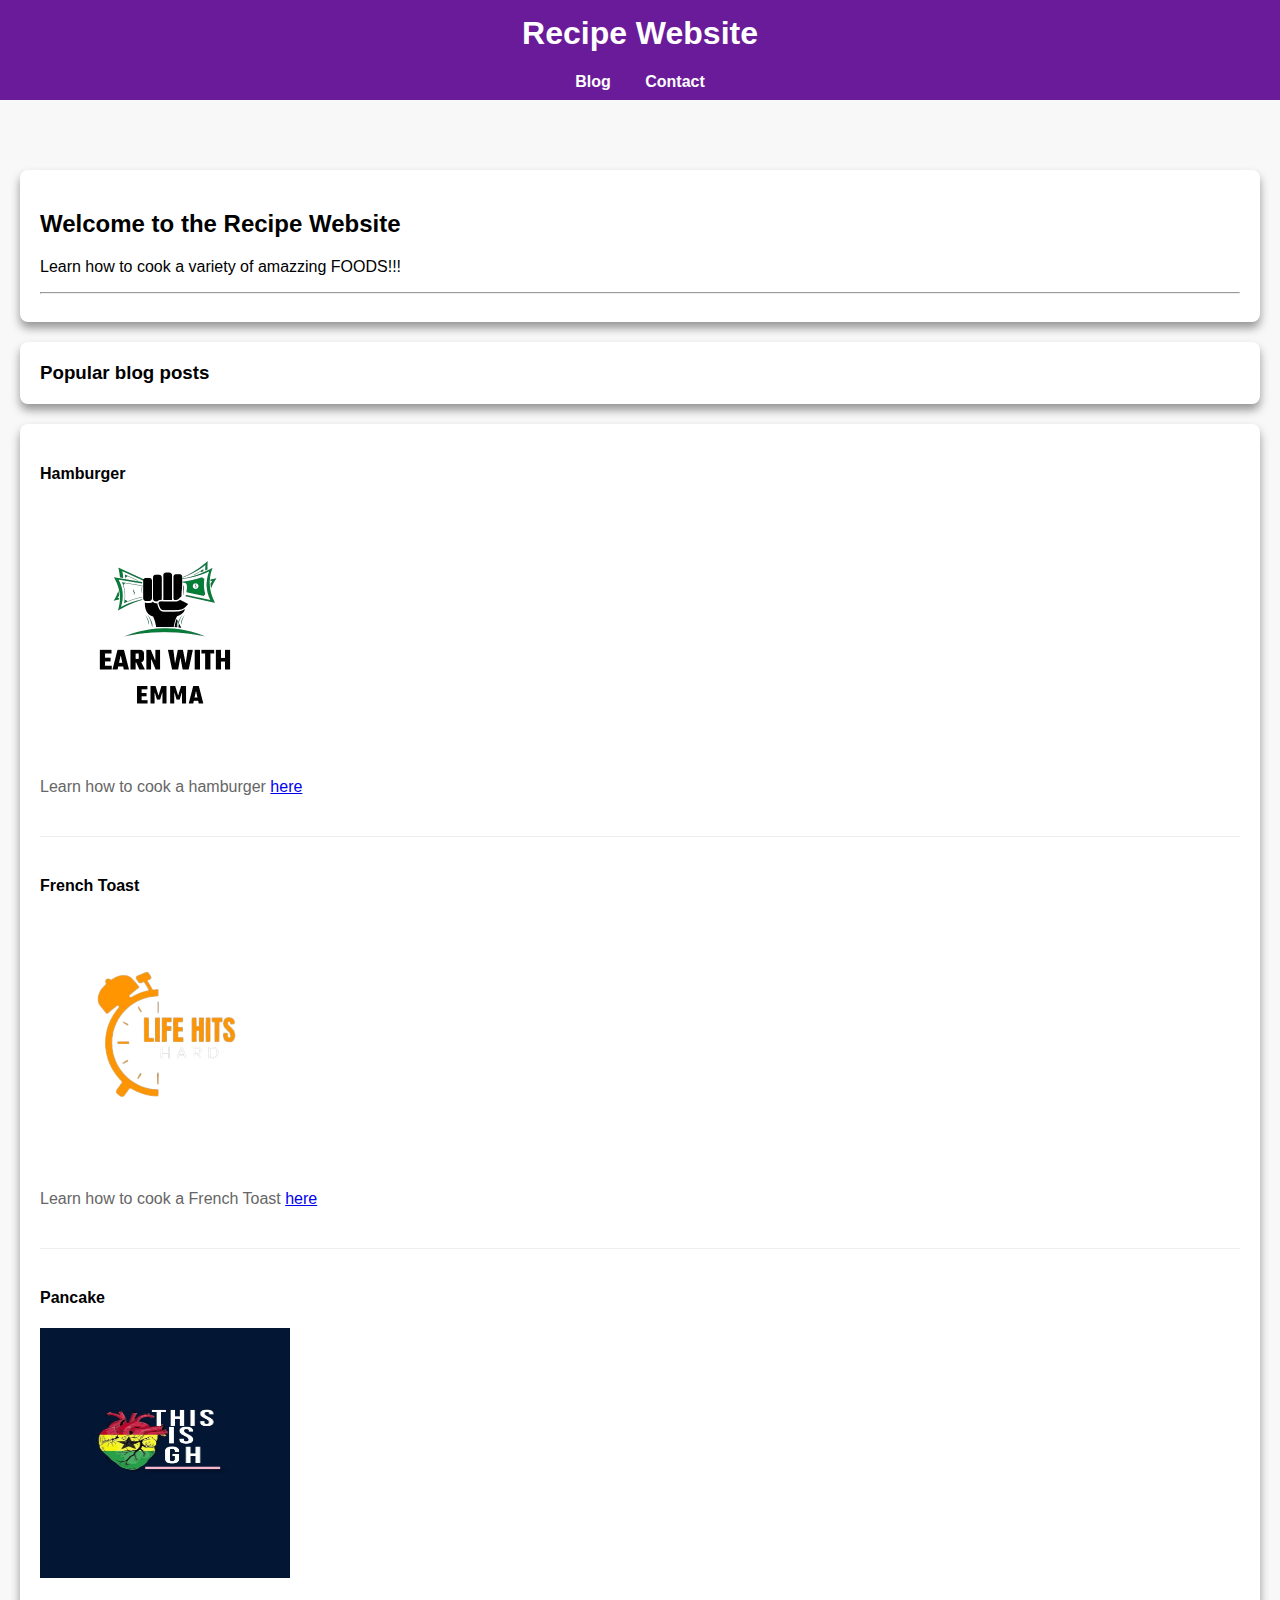
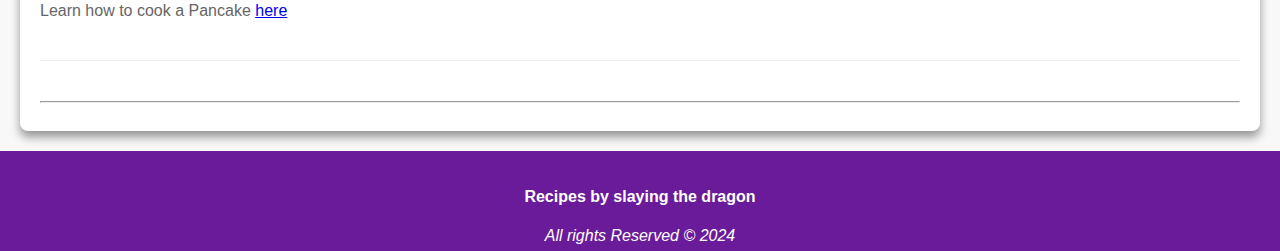
<file: index.html>
<!DOCTYPE html>
<html lang="en">
<head>
  <meta charset="UTF-8">
  <meta name="viewport" content="width=device-width, initial-scale=1.0">
  <link rel="stylesheet" href="styles/general.css">
  <title>HomePage</title>
</head>
<body>
  <header>
    <h1>Recipe Website</h1>
    <nav>
      <ul>
      

        <li>
          <a href="blog.html" title="View all Blogs">Blog</a>
        </li>

         <li>
          <a href="contact.html">Contact</a>
        </li>
      </ul>
    </nav>
  </header>

  <div class="intro">
    <h2>Welcome to the Recipe Website</h2>

    <p>Learn how to cook a variety of amazzing FOODS!!!</p>

    <hr />

    
  </div>
  <h3>Popular blog posts</h3>
  <main>
    
  

    <article>
      <section>
        
        <h4>Hamburger</h4>
        <img src="public/hamburger.png" width="250" height="250">

        <p>
          Learn how to cook a hamburger <a href="Blog/hamburger.html">here</a>
        </p>
      </section>


      <section>
        <h4>French Toast</h4>
        <img src="public/frenchToast.png" width="250" height="250">

        <p>
          Learn how to cook a French Toast <a href="Blog/frenchToast.html">here</a>
        </p>
      </section>


      <section>
        <h4>Pancake</h4>
        <img src="public/pancake.jpg" width="250" height="250">

        <p>
          Learn how to cook a Pancake <a href="Blog/hamburger.html">here</a>
        </p>
      </section>

    </article>

    <hr>
  </main>
  <footer>
    <h4>Recipes by slaying the dragon</h4>
    <p><em>All rights Reserved © 2024</em></p>
  </footer>
</body>
</html>
</file>
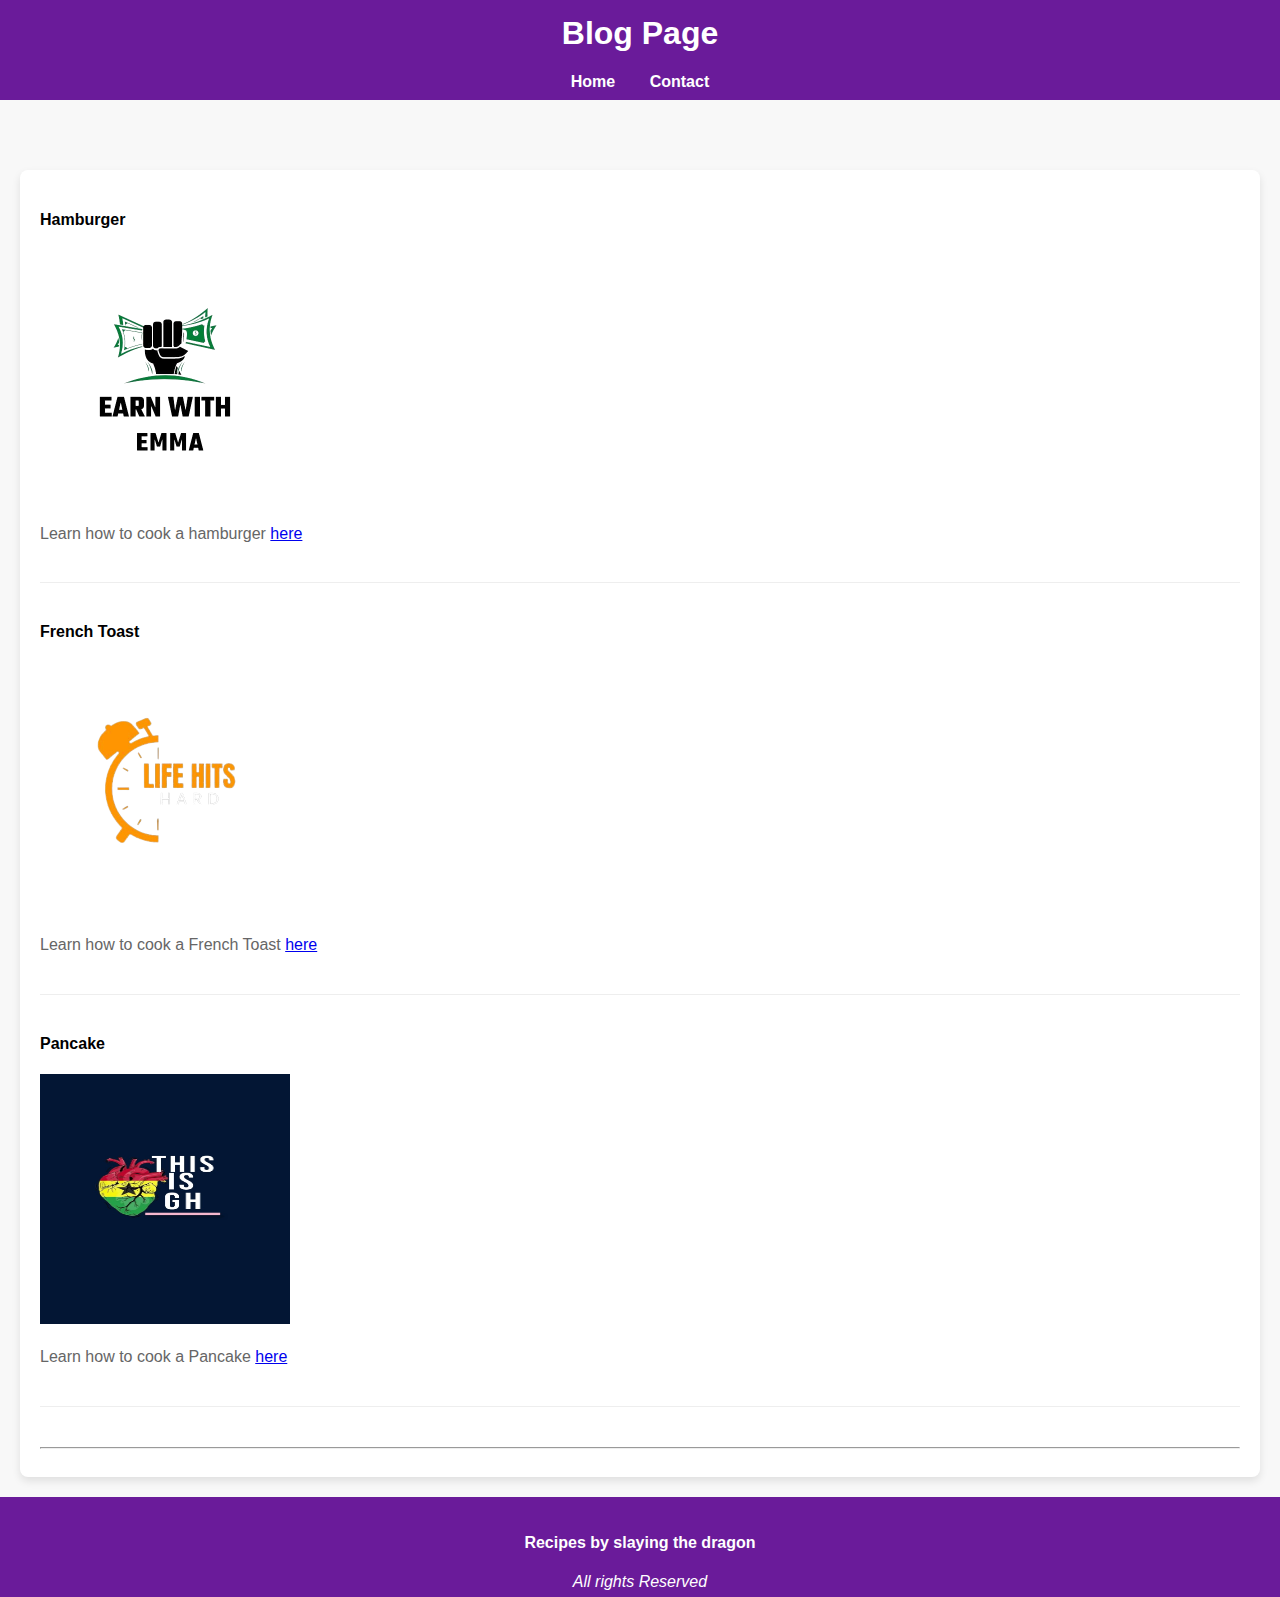
<file: blog.html>
<!DOCTYPE html>
<html lang="en">
<head>
  <meta charset="UTF-8">
  <meta name="viewport" content="width=device-width, initial-scale=1.0">
  <link rel="stylesheet" href="styles/header.css">
  <link rel="stylesheet" href="styles/footer.css">
  <link rel="stylesheet" href="styles/main.css">

  <title>Blog Page</title>
</head>
<body>
  <header>
    <h1>Blog Page</h1>
    <nav>
      <ul>
        <li>
          <a href="index.html">Home</a>
        </li>

      

         <li>
          <a href="contact.html">Contact</a>
        </li>
      </ul>
    </nav>
  </header>


  <main>
    

    <article>
      <section>
        <h4>Hamburger</h4>
        <img src="public/hamburger.png" width="250" height="250">

        <p>
          Learn how to cook a hamburger <a href="Blog/hamburger.html">here</a>
        </p>
      </section>


      <section>
        <h4>French Toast</h4>
        <img src="public/frenchToast.png" width="250" height="250">

        <p>
          Learn how to cook a French Toast <a href="Blog/frenchToast.html">here</a>
        </p>
      </section>


      <section>
        <h4>Pancake</h4>
        <img src="public/pancake.jpg" width="250" height="250">

        <p>
          Learn how to cook a Pancake <a href="Blog/hamburger.html">here</a>
        </p>
      </section>

    </article>

    <hr>
  </main>
  <footer>
    <h4>Recipes by slaying the dragon</h4>
    <p><em>All rights Reserved</em></p>
  </footer>
</body>
</html>
</file>
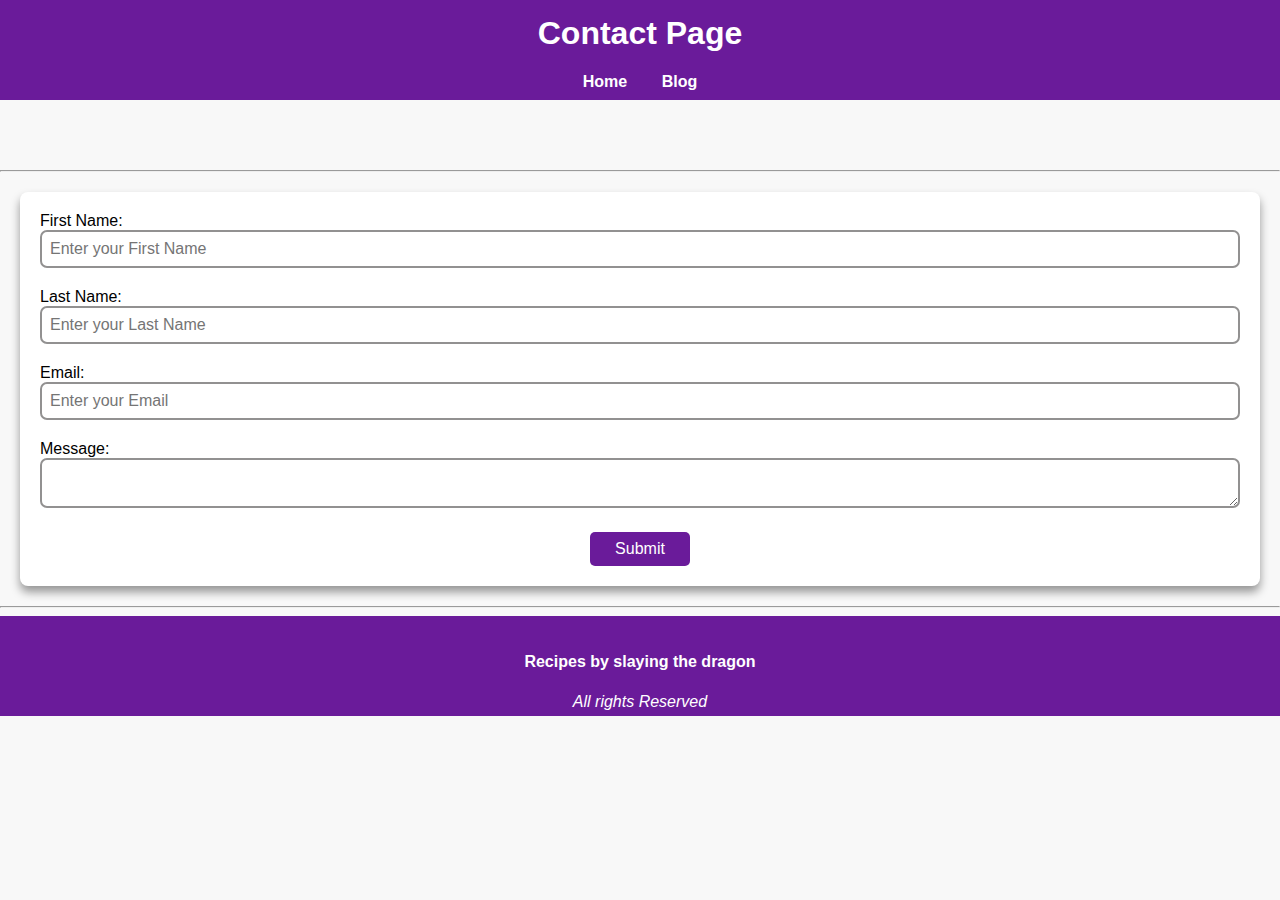
<file: contact.html>
<!DOCTYPE html>
<html lang="en">
<head>
  <meta charset="UTF-8">
  <meta name="viewport" content="width=device-width, initial-scale=1.0">
  <!-- <link rel="stylesheet" href="styles/header.css"> -->
  <link rel="stylesheet" href="styles/general.css">
  <link rel="stylesheet" href="styles/form.css">
  <title>Contact Page</title>
</head>
<body>
  <header>
    <h1>Contact Page</h1>
    <nav>
      <ul>
        <li>
          <a href="index.html">Home</a>
        </li>

        <li>
          <a href="blog.html">Blog</a>
        </li>

         
      </ul>
    </nav>
  </header>

  <hr>
    

  <main>
    <form class="form-container">
      <div class="form-field">
        <label for="firstName">First Name:</label>
      <input type="text" id="firstName" placeholder="Enter your First Name">
      </div>
      


      <div class="form-field">
        <label for="lastName">Last Name:</label>
        <input type="text" id="lastName" placeholder="Enter your Last Name"> 
        
      </div>


      <div class="form-field">
        <label for="email">Email:</label>
        <input type="email" id="email " placeholder="Enter your Email">
     
      </div>

      <div class="form-field">
        <label for="">Message:</label>
        <textarea name="" id=""></textarea>
      </div>
  
      <button>Submit</button>
    </form>

  </main>
  <hr>

  <footer>
    <h4>Recipes by slaying the dragon</h4>
    <p><em>All rights Reserved</em></p>
  </footer>
</body>
</html>
</file>
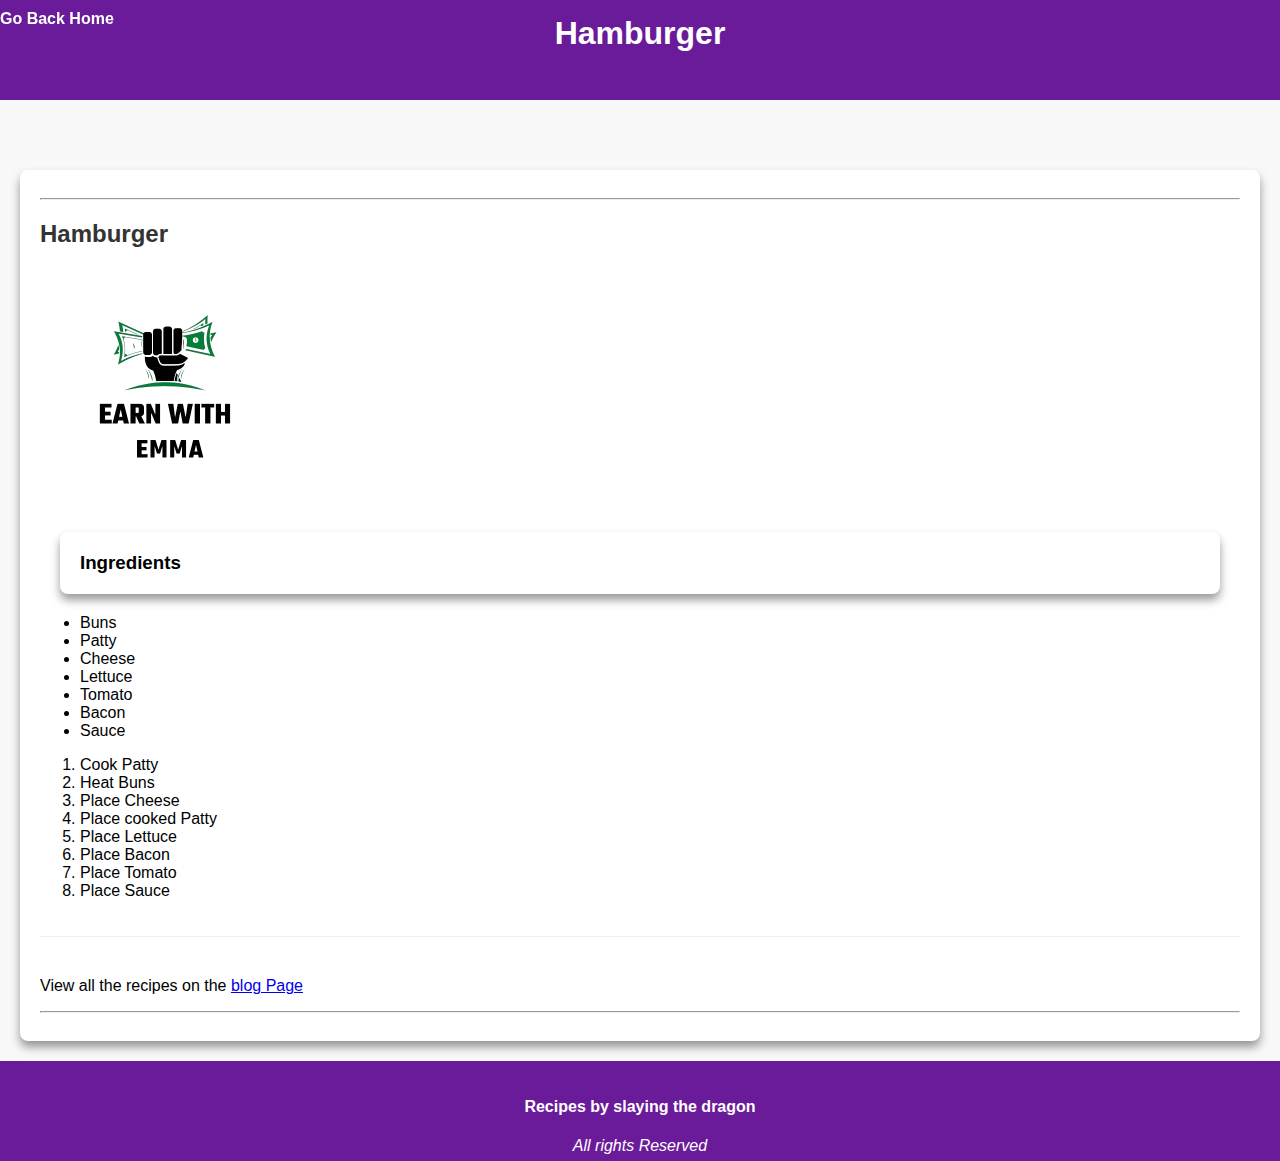
<file: Blog/hamburger.html>
<!DOCTYPE html>
<html lang="en">
<head>
  <meta charset="UTF-8">
  <meta name="viewport" content="width=device-width, initial-scale=1.0">
  <title>Hamburger Post</title>
  <!-- <link rel="stylesheet" href="../styles/header.css"> -->

  <!-- <link rel="stylesheet" href="../styles/footer.css"> -->

  <link rel="stylesheet" href="../styles/general.css">

  <!-- <link rel="stylesheet" href="../styles/main.css"> -->
</head>
<body>
  <header>
    <nav>
      <a id="backHome" href="../">Go Back Home</a>
    </nav>

    <h1>Hamburger</h1>
  </header>


  <main>
    <hr>
    <article>
      <section>
        <h2>Hamburger</h2>

        <img src="../public/hamburger.png" alt="Hamburger" width="250" height="250">

        <h3>Ingredients</h3>
        <ul>
          <li>Buns</li>
          <li>Patty</li>
          <li>Cheese</li>
          <li>Lettuce</li>
          <li>Tomato</li>
          <li>Bacon</li>
          <li>Sauce</li>
          
        </ul>

        <ol>
          <li>Cook Patty</li>
          <li>Heat Buns</li>
          <li>Place Cheese</li>
          <li>Place cooked Patty</li>
          <li>Place Lettuce</li>
          <li>Place Bacon</li>
          <li>Place Tomato</li>
          <li>Place Sauce</li>
        </ol>
        
      </section>

      <p>
        View all the recipes on the  <a href="../blog.html">blog Page</a>
      </p>
    </article>
    <hr>
  </main>

  <footer>
    <h4>Recipes by slaying the dragon</h4>
    <p><em>All rights Reserved</em></p>
  </footer>
</body>
</html>
</file>
<file: styles/general.css>
*{
  box-sizing: border-box;
}

body {
  
  font-family: 'Arial', sans-serif;
  margin: 0;
  padding: 0;
  background-color: #f8f8f8; /* Light background for the entire page */
  margin-top: 170px;
}

header {
  background-color: #6a1b9a; /* Vibrant purple header */
  color: #ffffff;
  text-align: center;
  padding: 1em 0;
  height: 100px;
  position: fixed;
  top: 0;
  left: 0;
  right: 0;
}

h1{
  margin-top: -1px;
}

header nav ul {
  list-style: none;
  padding: 0;
  
}

header nav ul li {
  display: inline;
  margin: 0 15px;
  
}

header nav ul li a {
  color: #ffffff;
  text-decoration: none;
  font-weight: bold;
  
}

/* header nav a{
  color: #ffffff;
  text-decoration: none;
  font-weight: bold;
  position: fixed;
  top:10px;
  left: 0;
} */

#backHome {
  color: #ffffff;
  text-decoration: none;
  font-weight: bold;
  position: fixed;
  top:10px;
  left: 0;
}

.intro{
  margin: 20px;
  background-color: #ffffff;
  padding: 20px;
  border-radius: 8px;
  box-shadow: 0 6px 10px rgba(0, 0, 0, 0.4); /* Subtle shadow for depth */
}

h3{
  margin: 20px;
  background-color: #ffffff;
  padding: 20px;
  border-radius: 8px;
  box-shadow: 0 6px 10px rgba(0, 0, 0, 0.4); /* Subtle shadow for depth */
}

main {
  margin: 20px;
  background-color: #ffffff; /* White background for the main content */
  padding: 20px;
  border-radius: 8px; /* Rounded corners for the main content area */
  box-shadow: 0 6px 10px rgba(0, 0, 0, 0.4); /* Subtle shadow for depth */
}

section {
  margin-bottom: 40px;
  padding-bottom: 20px;
  border-bottom: 1px solid #eeeeee; /* Separator for sections */
}

section h2 {
  color: #333333; /* Dark text for titles */
  margin-bottom: 10px;
}

section p {
  color: #666666; /* Lighter text for the body */
  line-height: 1.6; /* Improved readability */
}

footer {
  background-color: #6a1b9a; /* Matching the header's vibrant purple */
  color: #ffffff;
  text-align: center;
  padding: 1em 0;
  height: 100px;
  /* position: fixed;
  bottom: 0;
  left: 0;
  right: 0;*/
}
</file>
<file: styles/header.css>
*{
  box-sizing: border-box;
}

header {
  background-color: #6a1b9a; /* Vibrant purple header */
  color: #ffffff;
  text-align: center;
  padding: 1em 0;
  height: 100px;
  position: fixed;
  top: 0;
  left: 0;
  right: 0;
}

h1{
  margin-top: -1px;
}

header nav ul {
  list-style: none;
  padding: 0;
  
}

header nav ul li {
  display: inline;
  margin: 0 15px;
  
}

header nav ul li a {
  color: #ffffff;
  text-decoration: none;
  font-weight: bold;
  
}
</file>
<file: styles/footer.css>
*{
  box-sizing: border-box;
}

footer {
  background-color: #6a1b9a; /* Matching the header's vibrant purple */
  color: #ffffff;
  text-align: center;
  padding: 1em 0;
  height: 100px;
 /* position: fixed;
  bottom: 0;
  left: 0;
  right: 0;*/
}
</file>
<file: styles/main.css>
*{
  box-sizing: border-box;
}

body {
  
  font-family: 'Arial', sans-serif;
  margin: 0;
  padding: 0;
  background-color: #f8f8f8; /* Light background for the entire page */
  margin-top: 170px;
}


main {
  margin: 20px;
  background-color: #ffffff; /* White background for the main content */
  padding: 20px;
  border-radius: 8px; /* Rounded corners for the main content area */
  box-shadow: 0 4px 8px rgba(0, 0, 0, 0.1); /* Subtle shadow for depth */
  margin-top: 100px;
}

section {
  margin-bottom: 40px;
  padding-bottom: 20px;
  border-bottom: 1px solid #eeeeee; /* Separator for sections */
}

section h2 {
  color: #333333; /* Dark text for titles */
  margin-bottom: 10px;
}

section p {
  color: #666666; /* Lighter text for the body */
  line-height: 1.6; /* Improved readability */
}
</file>
<file: styles/form.css>
.form-container{
    display: flex;
    flex-direction: column;
    flex-wrap: wrap;
    width: 100%;
    gap: 20px;
}


label {
    font-family: 'Lucida Sans', 'Lucida Sans Regular', 'Lucida Grande', 'Lucida Sans Unicode', Geneva, Verdana, sans-serif;
    font: bolder;
}

input, textarea{
    width: 100%;
    border-radius: 7px;
    /* border: none; */
    border: 2px solid rgb(146, 145, 145);
    padding: 8px;
    /* flex: 1 1 0%; */
    font-size: 1em;
}

button{
    width: 100px;
    border: 0 solid black;
    border-radius: 5px;
    color: white;
    background-color: #6a1b9a;
    padding: 8px 0;
    cursor: pointer;
    align-self: center;
    font-size: 1em;
}
</file>
